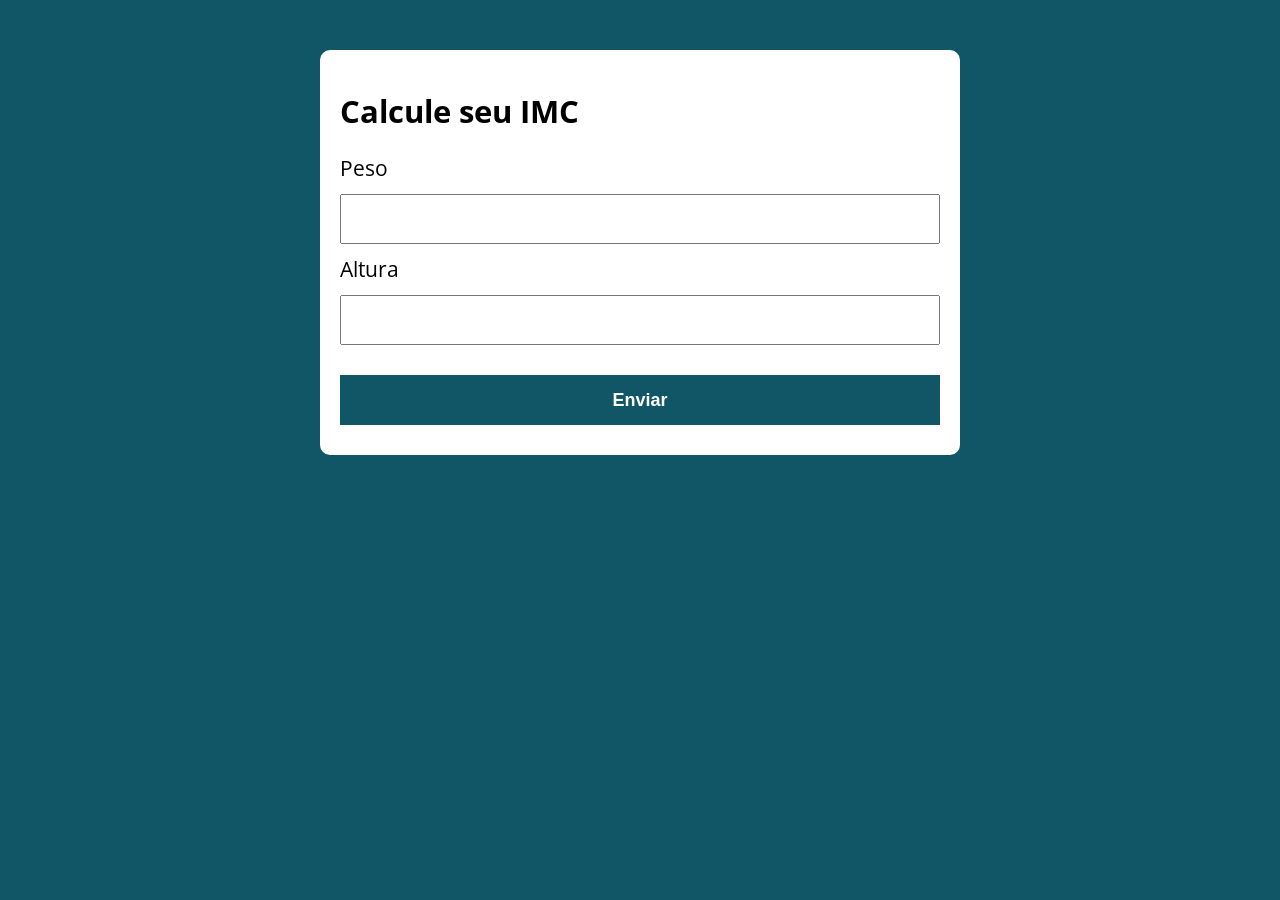
<file: aula 26/index.html>
<!DOCTYPE html>
<html lang="pt-BR">

<head>
  <meta charset="UTF-8">
  <meta name="viewport" content="width=device-width, initial-scale=1.0">
  <meta http-equiv="X-UA-Compatible" content="ie=edge">
  <title>Calcule seu IMC</title>
  <link rel="stylesheet" href="./assets/css/style.css">
</head>

<body>

  <section class="container">
    <h1>Calcule seu IMC</h1>
    <form action="/" id="formulario" method="POST">
      <label for="peso">Peso</label>
      <input type="text" id="peso" name="peso">
      <label for="altura">Altura</label>
      <input type="text" id="altura" name="altura">
      <button type="submit">Enviar</button>
    </form>

    <div id="resultado"></div>
  </section>

  <script src="./assets/js/main.js"></script>
</body>

</html>
</file>
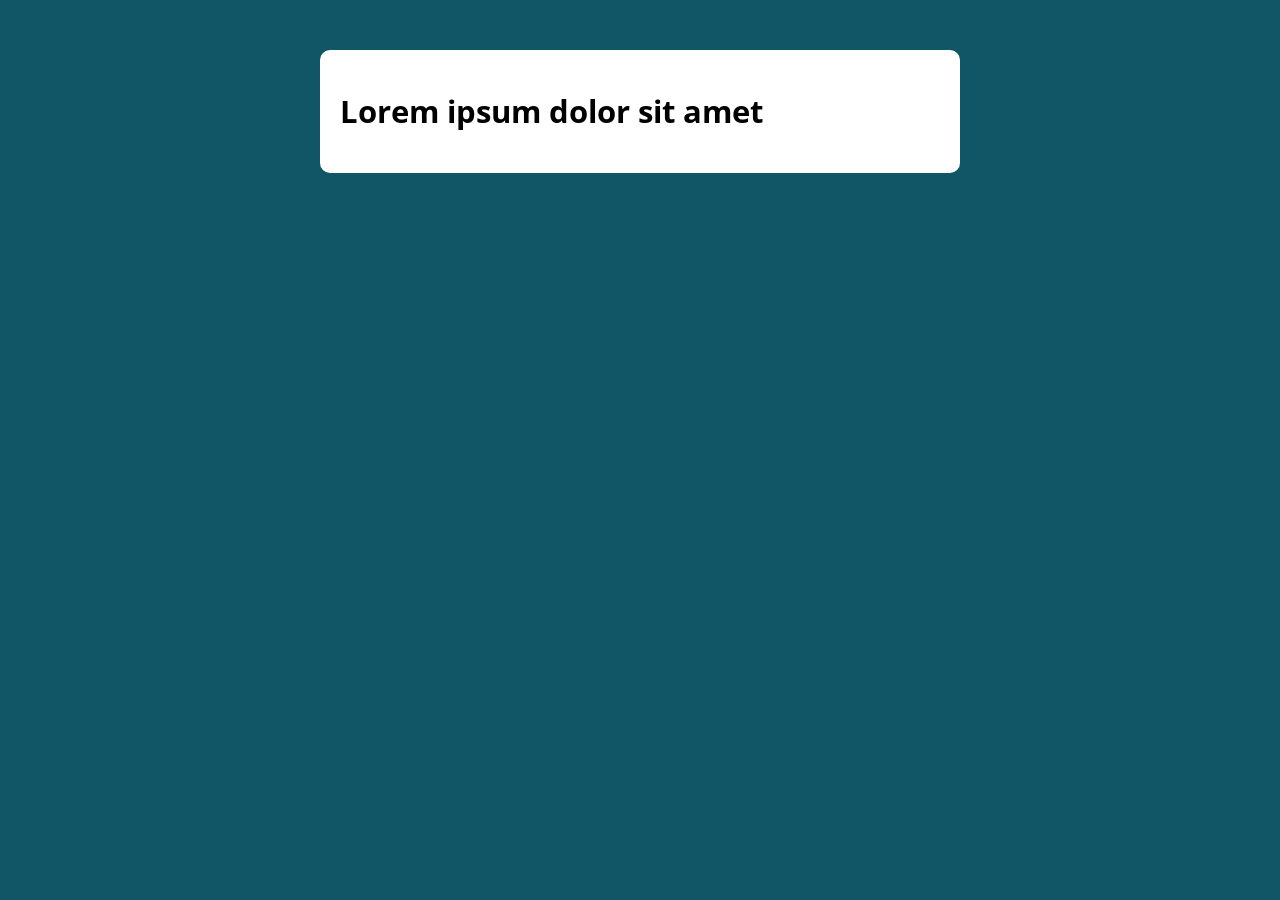
<file: aula 30/index.html>
<!DOCTYPE html>
<html lang="pt-BR">

<head>
  <meta charset="UTF-8">
  <meta name="viewport" content="width=device-width, initial-scale=1.0">
  <meta http-equiv="X-UA-Compatible" content="ie=edge">
  <title>Modelo</title>
  <link rel="stylesheet" href="./assets/css/style.css">
</head>

<body>

  <section class="container">
    <h1>Lorem ipsum dolor sit amet</h1>
  </section>

  <script src="./assets/js/main.js"></script>
</body>

</html>
</file>
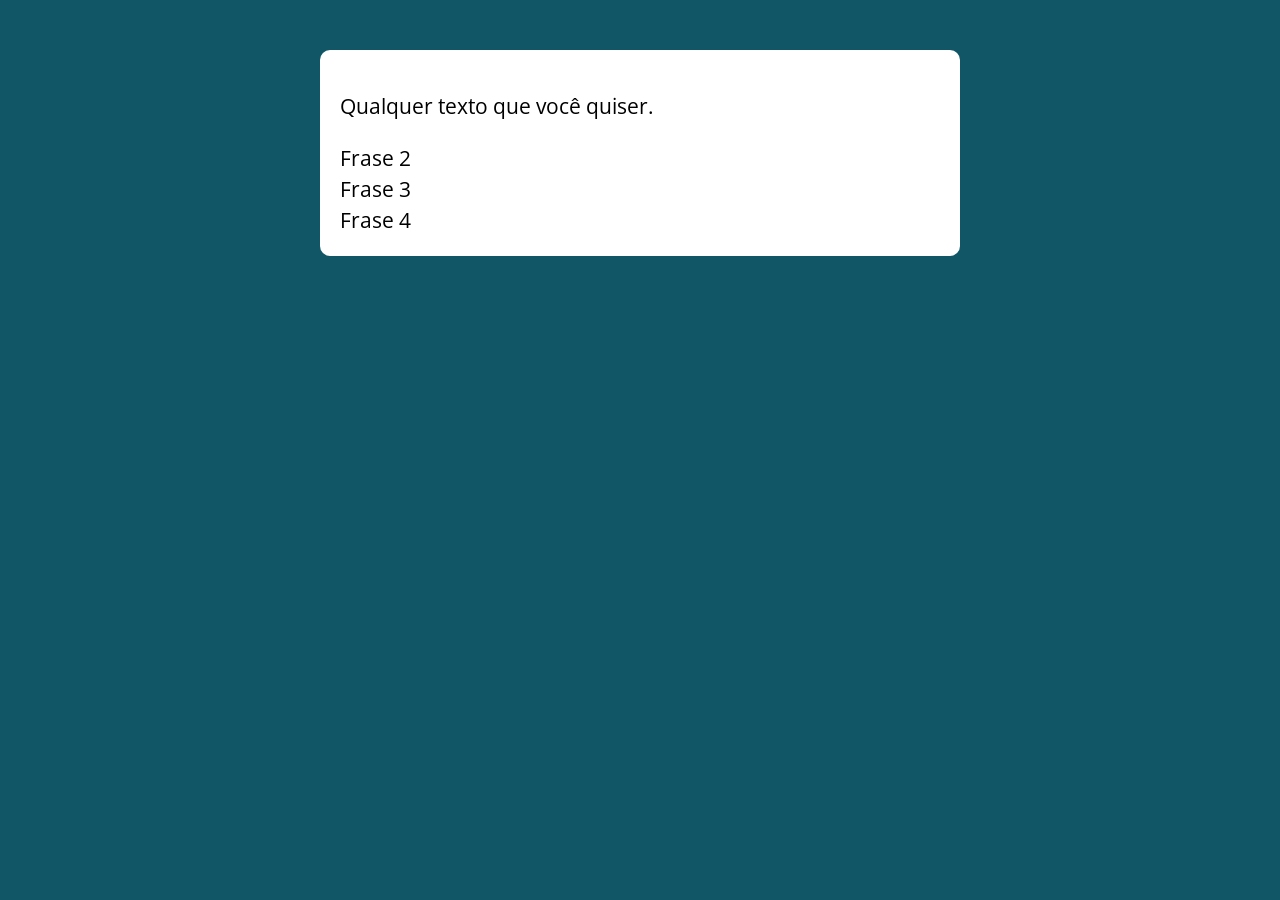
<file: aula 35-demo/index.html>
<!DOCTYPE html>
<html lang="pt-BR">
<head>
    <meta charset="UTF-8">
    <meta name="viewport" content="width=device-width, initial-scale=1.0">
    <title>Modelo</title>
    <link rel="stylesheet" href="./assets/css/style.css">
</head>
<body>
 <section class="container">

    
 </section>

 
    <script src = "./assets/js/main.js"></script>
</body>
</html>
</file>
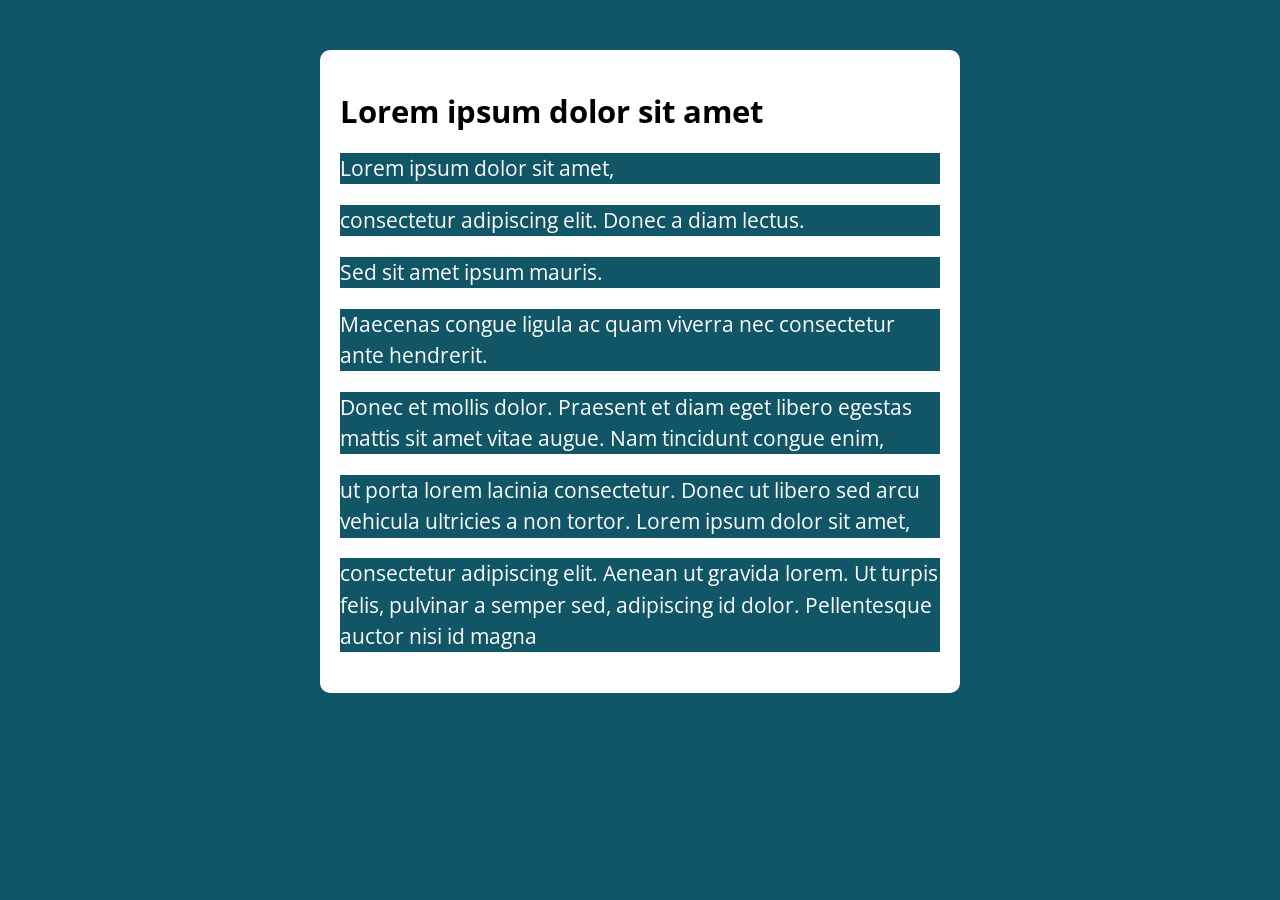
<file: aula 38/index.html>
<!DOCTYPE html>
<html lang="pt-BR">
<head>
    <meta charset="UTF-8">
    <meta name="viewport" content="width=device-width, initial-scale=1.0">
    <title>Modelo</title>
    <link rel="stylesheet" href="./assets/css/style.css">
</head>
<body>
 <section class="container">
 <h1>Lorem ipsum dolor sit amet</h1>

 
 <div class = "paragrafos">
  <p>  Lorem ipsum dolor sit amet,</p>
   <p>  consectetur adipiscing elit. Donec a diam lectus. </p>
     <p>  Sed sit amet ipsum mauris.</p>
      <p>  Maecenas congue ligula ac quam viverra nec consectetur ante hendrerit.
 <p>Donec et mollis dolor. Praesent et diam eget libero egestas mattis sit amet vitae augue. Nam tincidunt congue enim,</p>
    
   <p> ut porta lorem lacinia consectetur. Donec ut libero sed arcu vehicula ultricies a non tortor. Lorem ipsum dolor sit amet,</p>
    <p> consectetur adipiscing elit. Aenean ut gravida lorem. Ut turpis felis, pulvinar a semper sed, adipiscing id dolor. Pellentesque auctor nisi id magna</p>

 </div>
    

    
 </section>

 
    <script src = "./assets/js/main.js"></script>
</body>
</html>
</file>
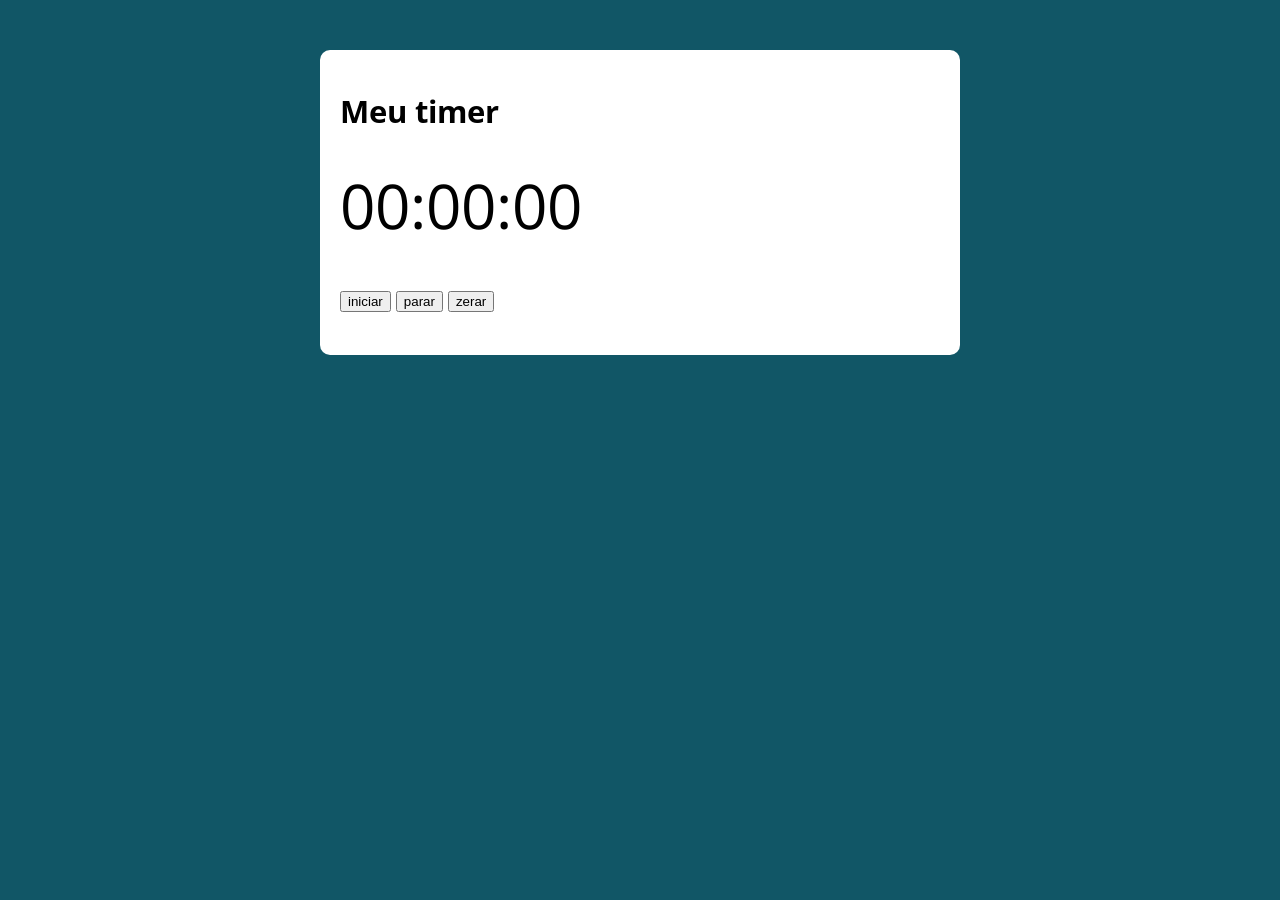
<file: aula 47/index.html>
<!DOCTYPE html>
<html lang="pt-BR">

<head>
  <meta charset="UTF-8">
  <meta name="viewport" content="width=device-width, initial-scale=1.0">
  <meta http-equiv="X-UA-Compatible" content="ie=edge">
  <title>Modelo</title>
  <link rel="stylesheet" href="./assets/css/style.css">
</head>

<body>

  <section class="container">
    <h1>Meu timer</h1>
    <p class = "relogio">00:00:00</p>
    <p>
      <button class = "iniciar">iniciar</button>
       <button class = "parar">parar</button>
       <button class = "zerar">zerar</button>
    </p>
  </section>

  <script src="./assets/js/main.js"></script>
</body>

</html>
</file>
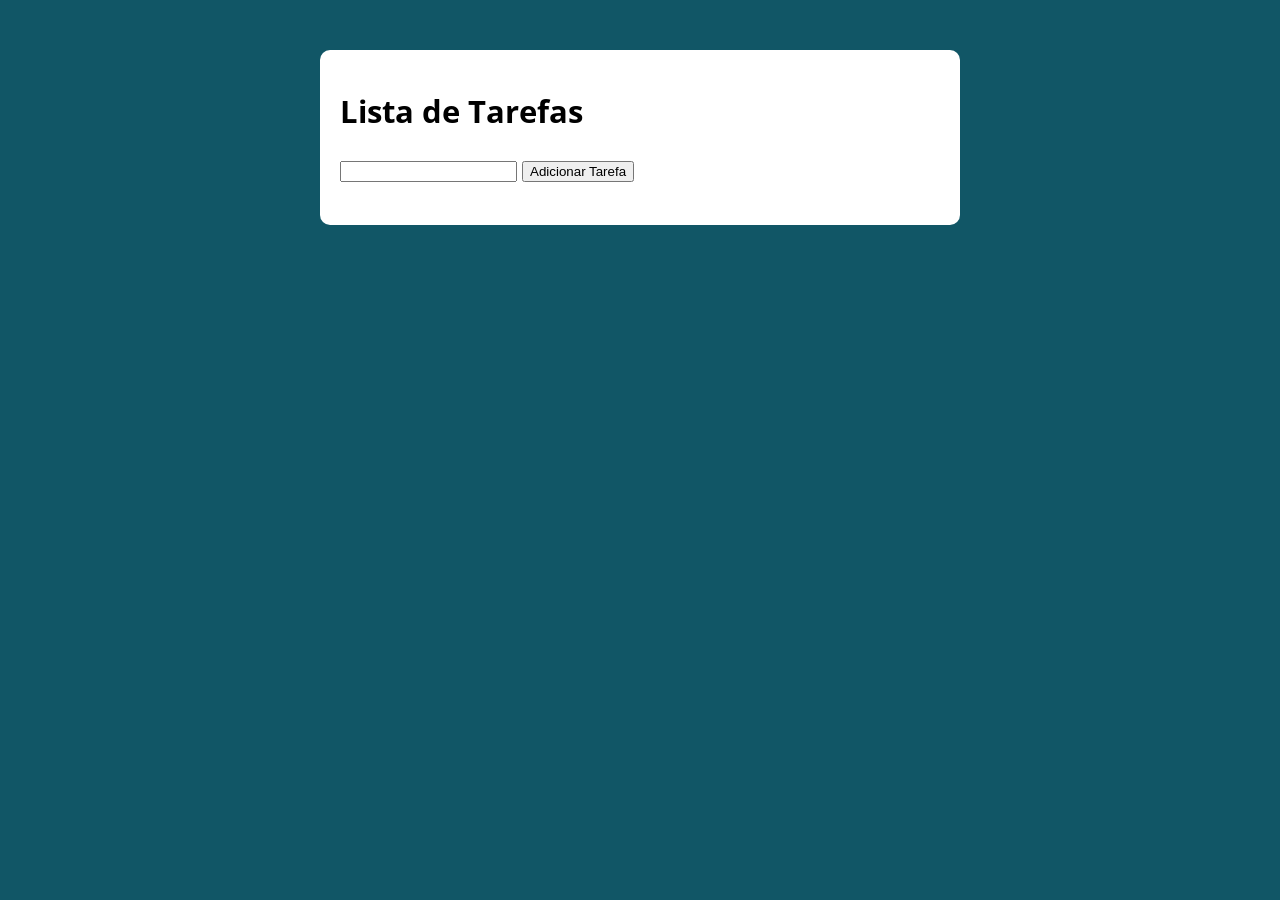
<file: aula 48/index.html>
<!DOCTYPE html>
<html lang="pt-BR">

<head>
  <meta charset="UTF-8">
  <meta name="viewport" content="width=device-width, initial-scale=1.0">
  <meta http-equiv="X-UA-Compatible" content="ie=edge">
  <title>Modelo</title>
  <link rel="stylesheet" href="./assets/css/style.css">
</head>

<body>

  <section class="container">
    <h1>Lista de Tarefas</h1>

    <p>
      <input type="text" class="input-tarefa">
      <button class="btn-tarefa">Adicionar Tarefa</button>
    </p>

    <ul class="tarefas"></ul>
  </section>

  <script src="./assets/js/main.js"></script>
</body>

</html>
</file>
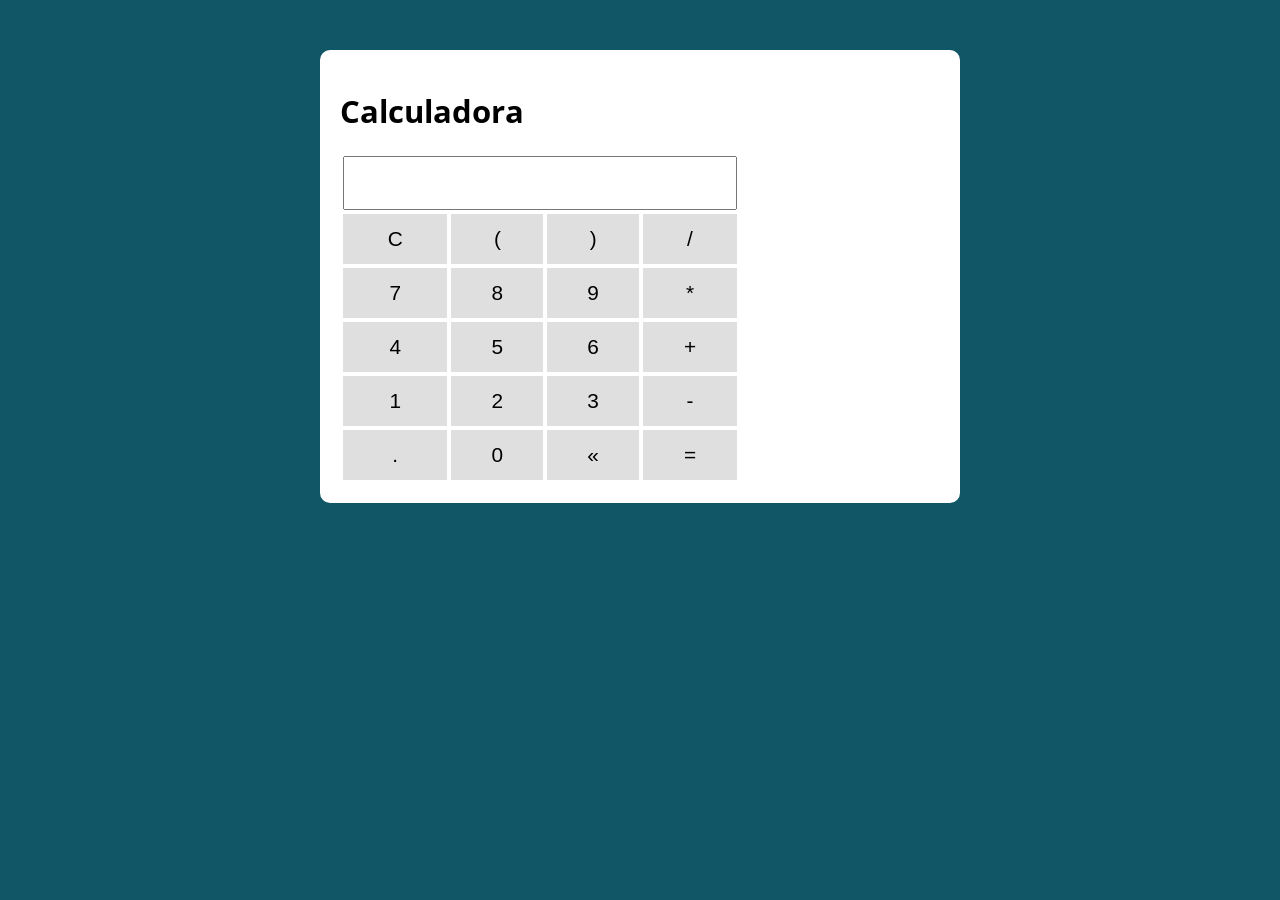
<file: aula 59/index.html>
<!DOCTYPE html>
<html lang="pt-BR">

<head>
  <meta charset="UTF-8">
  <meta name="viewport" content="width=device-width, initial-scale=1.0">
  <meta http-equiv="X-UA-Compatible" content="ie=edge">
  <title>Modelo</title>
  <link rel="stylesheet" href="./assets/css/style.css">
</head>

<body>

  <section class="container">
    <h1>Calculadora</h1>

    <table class="calculadora">
      <tr>
        <td colspan="4"><input type="text" class="display"></td>
      </tr>

      <tr>
        <td><button class="btn btn-clear">C</button></td>
        <td><button class="btn btn-num">(</button></td>
        <td><button class="btn btn-num">)</button></td>
        <td><button class="btn btn-num">/</button></td>
      </tr>

      <tr>
        <td><button class="btn btn-num">7</button></td>
        <td><button class="btn btn-num">8</button></td>
        <td><button class="btn btn-num">9</button></td>
        <td><button class="btn btn-num">*</button></td>
      </tr>

      <tr>
        <td><button class="btn btn-num">4</button></td>
        <td><button class="btn btn-num">5</button></td>
        <td><button class="btn btn-num">6</button></td>
        <td><button class="btn btn-num">+</button></td>
      </tr>

      <tr>
        <td><button class="btn btn-num">1</button></td>
        <td><button class="btn btn-num">2</button></td>
        <td><button class="btn btn-num">3</button></td>
        <td><button class="btn btn-num">-</button></td>
      </tr>

      <tr>
        <td><button class="btn btn-num">.</button></td>
        <td><button class="btn btn-num">0</button></td>
        <td><button class="btn btn-del">&laquo;</button></td>
        <td><button class="btn btn-eq">=</button></td>
      </tr>
    </table>

  </section>

  <script src="./assets/js/main.js"></script>
</body>

</html>
</file>
<file: aula 26/assets/css/style.css>
@import url('https://fonts.googleapis.com/css?family=Open+Sans:400,700&display=swap');
:root {
  --primary-color: rgb(17, 86, 102);
  --primary-color-darker: rgb(9, 48, 56);
}

* {
  box-sizing: border-box;
  outline: 0;
}

body {
  margin: 0;
  padding: 0;
  background: var(--primary-color);
  font-family: 'Open sans', sans-serif;
  font-size: 1.3em;
  line-height: 1.5em;
}

.container {
  max-width: 640px;
  margin: 50px auto;
  background: #fff;
  padding: 20px;
  border-radius: 10px;
}

form input, form label, form button {
  display: block;
  width: 100%;
  margin-bottom: 10px;
}

form input {
  font-size: 24px;
  height: 50px;
  padding: 0 20px;
}

form input:focus {
  outline: 1px solid var(--primary-color);
}

form button {
  border: none;
  background: var(--primary-color);
  color: #fff;
  font-size: 18px;
  font-weight: 700;
  height: 50px;
  cursor: pointer;
  margin-top: 30px;
}

form button:hover {
  background: var(--primary-color-darker);
}

.paragrafo-resultado, .bad {
  background: rgb(109, 255, 182);
  padding: 10px 20px;
}

.bad {
  background: rgb(255, 150, 150);
}
</file>
<file: aula 30/assets/css/style.css>
@import url('https://fonts.googleapis.com/css?family=Open+Sans:400,700&display=swap');
:root {
  --primary-color: rgb(17, 86, 102);
  --primary-color-darker: rgb(9, 48, 56);
}

* {
  box-sizing: border-box;
  outline: 0;
}

body {
  margin: 0;
  padding: 0;
  background: var(--primary-color);
  font-family: 'Open sans', sans-serif;
  font-size: 1.3em;
  line-height: 1.5em;
}

.container {
  max-width: 640px;
  margin: 50px auto;
  background: #fff;
  padding: 20px;
  border-radius: 10px;
}

form input, form label, form button {
  display: block;
  width: 100%;
  margin-bottom: 10px;
}

form input {
  font-size: 24px;
  height: 50px;
  padding: 0 20px;
}

form input:focus {
  outline: 1px solid var(--primary-color);
}

form button {
  border: none;
  background: var(--primary-color);
  color: #fff;
  font-size: 18px;
  font-weight: 700;
  height: 50px;
  cursor: pointer;
  margin-top: 30px;
}

form button:hover {
  background: var(--primary-color-darker);
}
</file>
<file: aula 35-demo/assets/css/style.css>
@import url('https://fonts.googleapis.com/css?family=Open+Sans:400,700&display=swap');
:root {
  --primary-color: rgb(17, 86, 102);
  --primary-color-darker: rgb(9, 48, 56);
}

* {
  box-sizing: border-box;
  outline: 0;
}

body {
  margin: 0;
  padding: 0;
  background: var(--primary-color);
  font-family: 'Open sans', sans-serif;
  font-size: 1.3em;
  line-height: 1.5em;
}

.container {
  max-width: 640px;
  margin: 50px auto;
  background: #fff;
  padding: 20px;
  border-radius: 10px;
}

form input, form label, form button {
  display: block;
  width: 100%;
  margin-bottom: 10px;
}

form input {
  font-size: 24px;
  height: 50px;
  padding: 0 20px;
}

form input:focus {
  outline: 1px solid var(--primary-color);
}

form button {
  border: none;
  background: var(--primary-color);
  color: #fff;
  font-size: 18px;
  font-weight: 700;
  height: 50px;
  cursor: pointer;
  margin-top: 30px;
}

form button:hover {
  background: var(--primary-color-darker);
}
</file>
<file: aula 38/assets/css/style.css>
@import url('https://fonts.googleapis.com/css?family=Open+Sans:400,700&display=swap');
:root {
  --primary-color: rgb(17, 86, 102);
  --primary-color-darker: rgb(9, 48, 56);
}

* {
  box-sizing: border-box;
  outline: 0;
}

body {
  margin: 0;
  padding: 0;
  background: var(--primary-color);
  font-family: 'Open sans', sans-serif;
  font-size: 1.3em;
  line-height: 1.5em;
}

.container {
  max-width: 640px;
  margin: 50px auto;
  background: #fff;
  padding: 20px;
  border-radius: 10px;
}

form input, form label, form button {
  display: block;
  width: 100%;
  margin-bottom: 10px;
}

form input {
  font-size: 24px;
  height: 50px;
  padding: 0 20px;
}

form input:focus {
  outline: 1px solid var(--primary-color);
}

form button {
  border: none;
  background: var(--primary-color);
  color: #fff;
  font-size: 18px;
  font-weight: 700;
  height: 50px;
  cursor: pointer;
  margin-top: 30px;
}

form button:hover {
  background: var(--primary-color-darker);
}
</file>
<file: aula 47/assets/css/style.css>
@import url('https://fonts.googleapis.com/css?family=Open+Sans:400,700&display=swap');
:root {
  --primary-color: rgb(17, 86, 102);
  --primary-color-darker: rgb(9, 48, 56);
}

* {
  box-sizing: border-box;
  outline: 0;
}

body {
  margin: 0;
  padding: 0;
  background: var(--primary-color);
  font-family: 'Open sans', sans-serif;
  font-size: 1.3em;
  line-height: 1.5em;
}

.container {
  max-width: 640px;
  margin: 50px auto;
  background: #fff;
  padding: 20px;
  border-radius: 10px;
}

form input, form label, form button {
  display: block;
  width: 100%;
  margin-bottom: 10px;
}

form input {
  font-size: 24px;
  height: 50px;
  padding: 0 20px;
}

form input:focus {
  outline: 1px solid var(--primary-color);
}

form button {
  border: none;
  background: var(--primary-color);
  color: #fff;
  font-size: 18px;
  font-weight: 700;
  height: 50px;
  cursor: pointer;
  margin-top: 30px;
}

form button:hover {
  background: var(--primary-color-darker);
}
.relogio {
  font-size: 3em;
}
</file>
<file: aula 48/assets/css/style.css>
@import url('https://fonts.googleapis.com/css?family=Open+Sans:400,700&display=swap');
:root {
  --primary-color: rgb(17, 86, 102);
  --primary-color-darker: rgb(9, 48, 56);
}

* {
  box-sizing: border-box;
  outline: 0;
}

body {
  margin: 0;
  padding: 0;
  background: var(--primary-color);
  font-family: 'Open sans', sans-serif;
  font-size: 1.3em;
  line-height: 1.5em;
}

.container {
  max-width: 640px;
  margin: 50px auto;
  background: #fff;
  padding: 20px;
  border-radius: 10px;
}

form input, form label, form button {
  display: block;
  width: 100%;
  margin-bottom: 10px;
}

form input {
  font-size: 24px;
  height: 50px;
  padding: 0 20px;
}

form input:focus {
  outline: 1px solid var(--primary-color);
}

form button {
  border: none;
  background: var(--primary-color);
  color: #fff;
  font-size: 18px;
  font-weight: 700;
  height: 50px;
  cursor: pointer;
  margin-top: 30px;
}

form button:hover {
  background: var(--primary-color-darker);
}
</file>
<file: aula 59/assets/css/style.css>
@import url('https://fonts.googleapis.com/css?family=Open+Sans:400,700&display=swap');
:root {
  --primary-color: rgb(17, 86, 102);
  --primary-color-darker: rgb(9, 48, 56);
}

* {
  box-sizing: border-box;
  outline: 0;
}

body {
  margin: 0;
  padding: 0;
  background: var(--primary-color);
  font-family: 'Open sans', sans-serif;
  font-size: 1.3em;
  line-height: 1.5em;
}

.container {
  max-width: 640px;
  margin: 50px auto;
  background: #fff;
  padding: 20px;
  border-radius: 10px;
}

form input, form label, form button {
  display: block;
  width: 100%;
  margin-bottom: 10px;
}

form input {
  font-size: 24px;
  height: 50px;
  padding: 0 20px;
}

form input:focus {
  outline: 1px solid var(--primary-color);
}

form button {
  border: none;
  background: var(--primary-color);
  color: #fff;
  font-size: 18px;
  font-weight: 700;
  height: 50px;
  cursor: pointer;
  margin-top: 30px;
}

form button:hover {
  background: var(--primary-color-darker);
}

.calculadora {
  width: 400px;
}

.display {
  font-size: 2em;
  width: 100%;
  text-align: right;
}

.btn {
  width: 100%;
  height: 50px;
  font-size: 1em;
  border: none;
  background: #dfdfdf;
  cursor: pointer;
}

.btn:hover {
  background: #9e9e9e;
}
</file>
